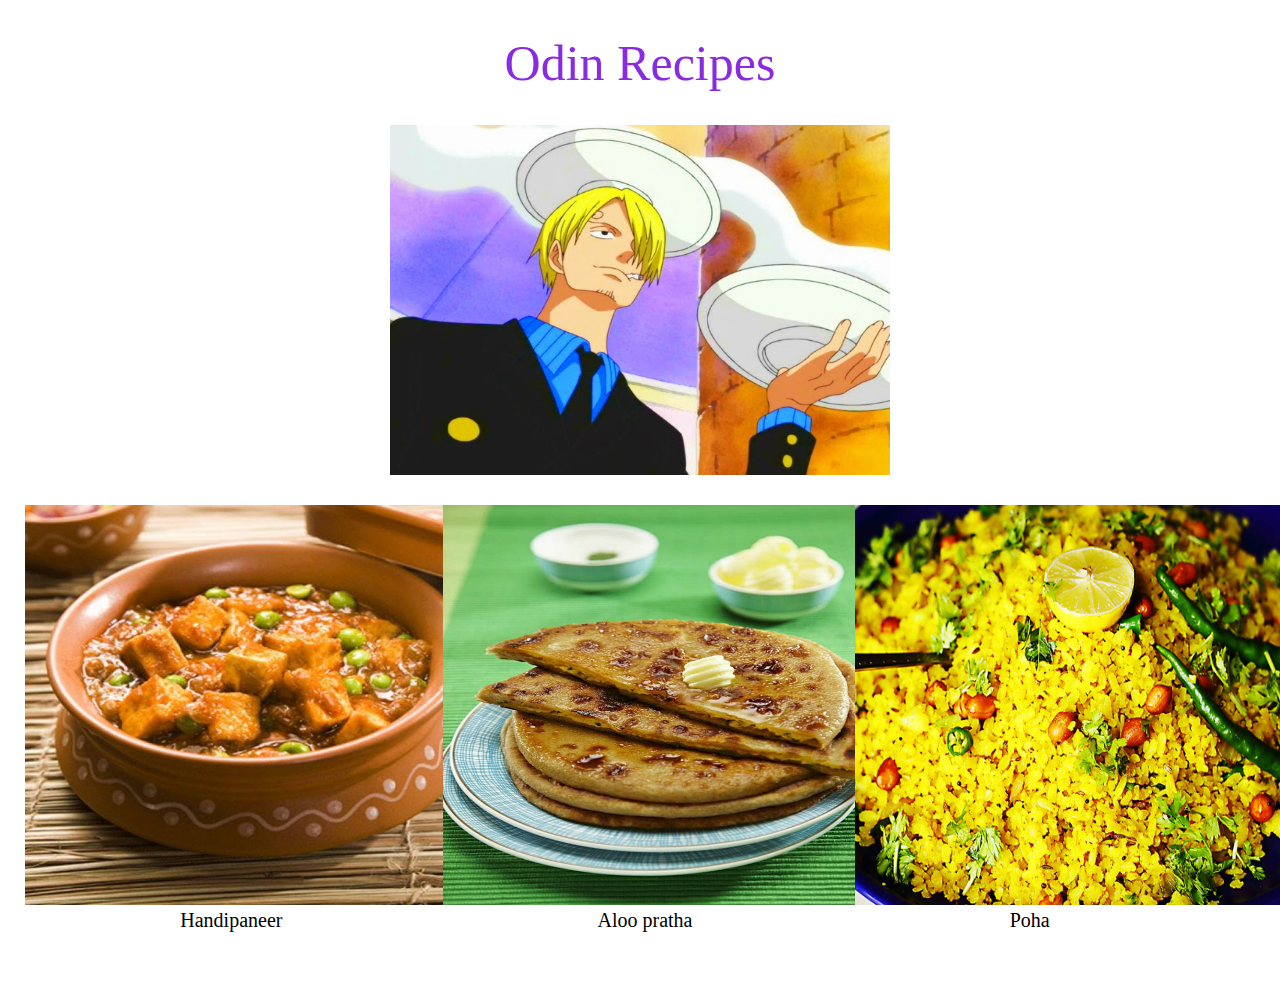
<file: index.html>
<!DOCTYPE html>
<html lang="en">
<head>
    <meta charset="UTF-8">
    <meta name="viewport" content="width=device-width, initial-scale=1.0">
    <title>Recipes</title>
    <link rel="stylesheet" href="./recipes/style.css">
</head> 
<div>
    <h1 id="heading">Odin Recipes</h1>
    <div class="sanji" ><img class="im" src="./recipes/images/sanji.jpg" alt="Sanji cooking"></div>
<div class="container">
    <div class="item item1"><img src="./recipes/images/handi.jpg"> 
    <a href="./recipes/Handipaneer.html" >Handipaneer</a></div>
    <div class="item item2"><img src="./recipes/images/Aloo.jpg"> 
        <a href="./recipes/Aloopratha.html" >Aloo pratha</a></div>
    <div class="item item3"><img src="./recipes/images/poha.jpg"> 
        <a href="./recipes/poha.html" >Poha</a></div>
</div>

</body>
</html>
</file>
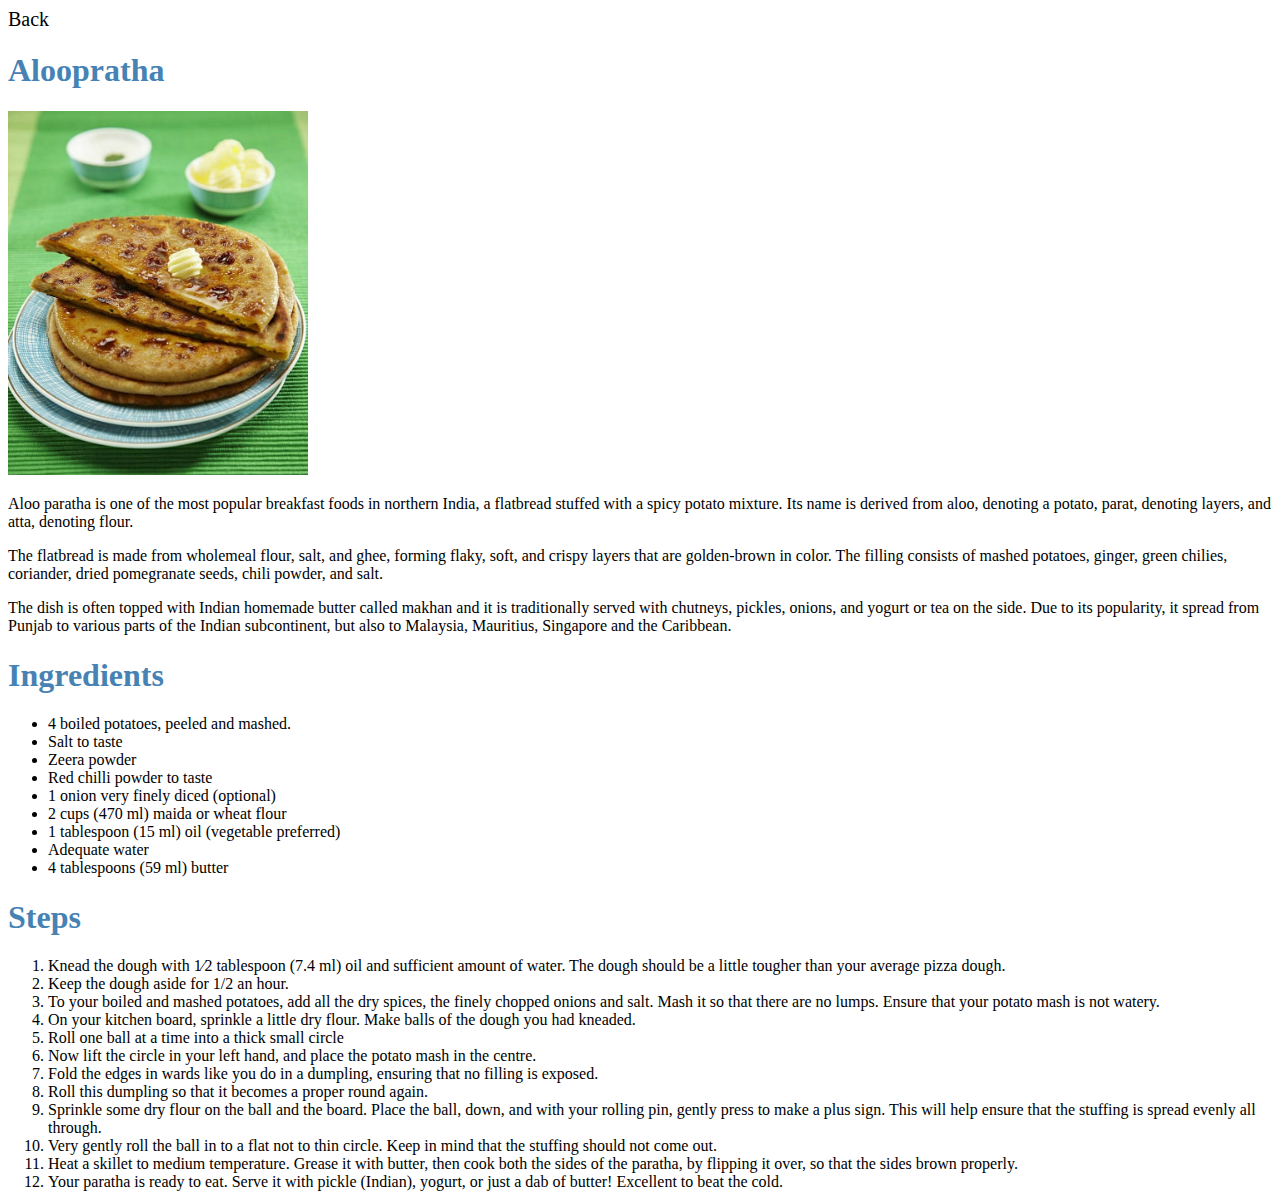
<file: recipes/Aloopratha.html>
<!DOCTYPE html>
<html lang="en">
<head>
    <meta charset="UTF-8">
    <meta name="viewport" content="width=device-width, initial-scale=1.0">
    <title>Document</title>
    <link rel="stylesheet" href="style.css">
</head>
<body>
    <a class="back" href="../index.html">Back</a>
    <h1>Aloopratha</h1>
    <img class="aloo" src="./images/Aloo.jpg" alt="Aloopratha" height="300px" width="300px">
    <p>Aloo paratha is one of the most popular breakfast foods in northern India, a flatbread stuffed with a spicy potato mixture. Its name is derived from aloo, denoting a potato, parat, denoting layers, and atta, denoting flour.</p>
    <p>The flatbread is made from wholemeal flour, salt, and ghee, forming flaky, soft, and crispy layers that are golden-brown in color. The filling consists of mashed potatoes, ginger, green chilies, coriander, dried pomegranate seeds, chili powder, and salt.</p>
    <p>The dish is often topped with Indian homemade butter called makhan and it is traditionally served with chutneys, pickles, onions, and yogurt or tea on the side. Due to its popularity, it spread from Punjab to various parts of the Indian subcontinent, but also to Malaysia, Mauritius, Singapore and the Caribbean.</p>
    <h1>Ingredients</h1>
    <ul>
        <li>4 boiled potatoes, peeled and mashed.</li>
        <li>Salt to taste</li>
        <li>Zeera powder</li>
        <li>Red chilli powder to taste</li>
        <li>1 onion very finely diced (optional)</li>
        <li>2 cups (470 ml) maida or wheat flour</li>
        <li>1 tablespoon (15 ml) oil (vegetable preferred)</li>
        <li>Adequate water</li>
        <li>4 tablespoons (59 ml) butter</li>
    </ul>
    <h1>Steps</h1>
    <ol>
        <li>Knead the dough with 1⁄2 tablespoon (7.4 ml) oil and sufficient amount of water. The dough should be a little tougher than your average pizza dough.</li>
        <li> Keep the dough aside for 1/2 an hour.</li>
        <li>To your boiled and mashed potatoes, add all the dry spices, the finely chopped onions and salt. Mash it so that there are no lumps. Ensure that your potato mash is not watery.</li>
        <li> On your kitchen board, sprinkle a little dry flour. Make balls of the dough you had kneaded.</li>
        <li>Roll one ball at a time into a thick small circle</li>
        <li>Now lift the circle in your left hand, and place the potato mash in the centre.</li>
        <li>Fold the edges in wards like you do in a dumpling, ensuring that no filling is exposed.</li>
        <li>Roll this dumpling so that it becomes a proper round again.</li>
        <li>Sprinkle some dry flour on the ball and the board. Place the ball, down, and with your rolling pin, gently press to make a plus sign. This will help ensure that the stuffing is spread evenly all through.</li>
        <li>Very gently roll the ball in to a flat not to thin circle. Keep in mind that the stuffing should not come out.</li>
        <li>
            Heat a skillet to medium temperature. Grease it with butter, then cook both the sides of the paratha, by flipping it over, so that the sides brown properly.</li>
        <li>
            Your paratha is ready to eat. Serve it with pickle (Indian), yogurt, or just a dab of butter! Excellent to beat the cold.</li>    
</ol>
</body>
</html>
</file>
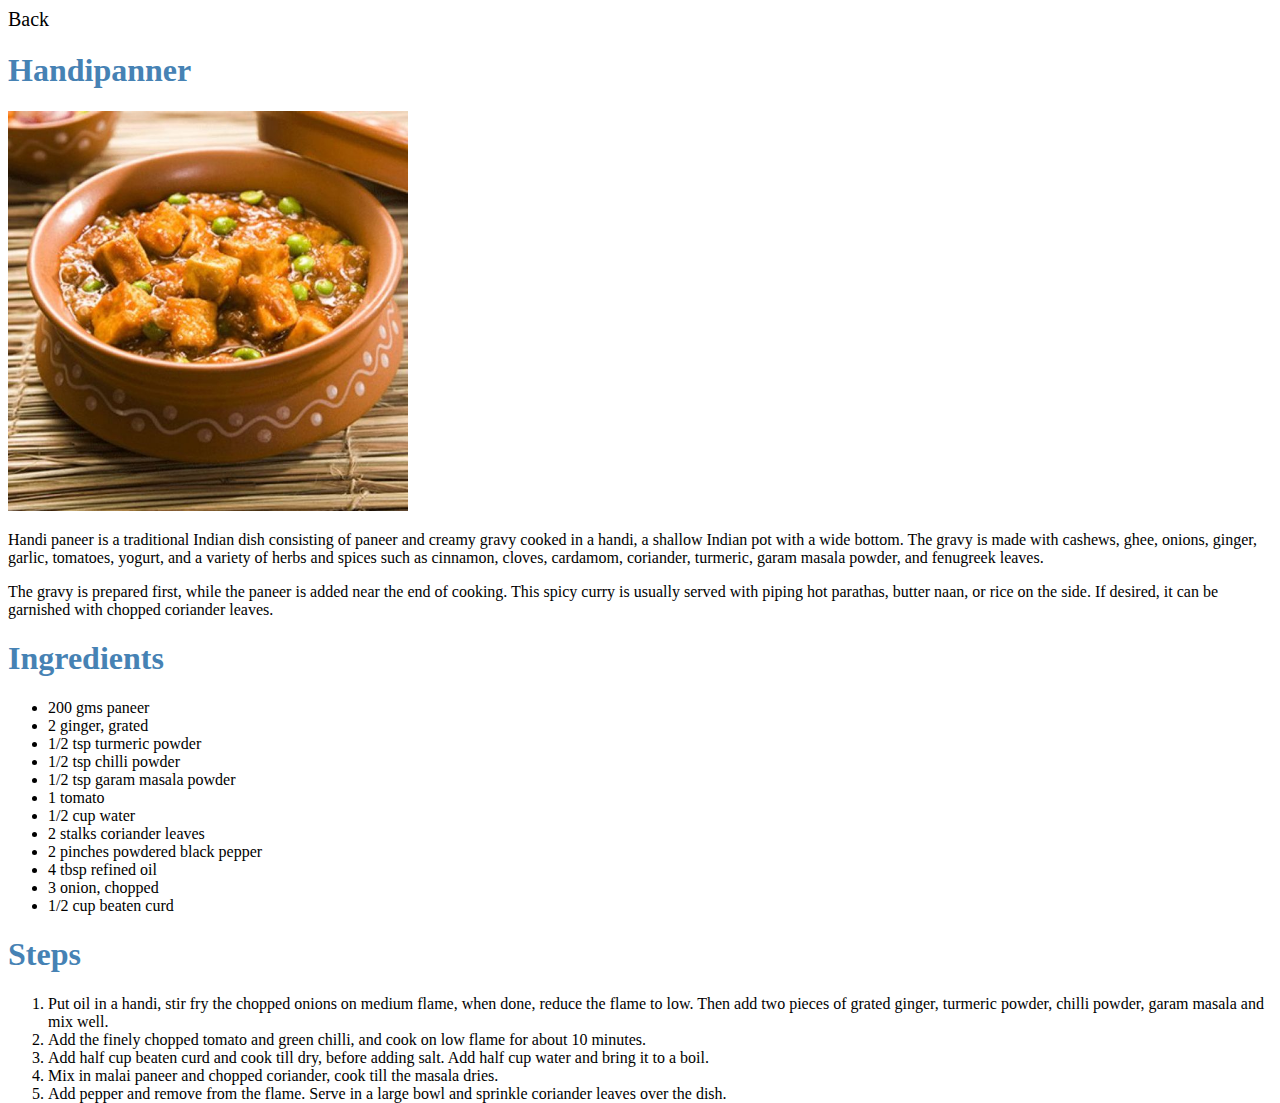
<file: recipes/Handipaneer.html>
<!DOCTYPE html>
<html lang="en">
<head>
    <meta charset="UTF-8">
    <meta name="viewport" content="width=device-width, initial-scale=1.0">
    <title>Recipes</title>
    <link rel="stylesheet" href="style.css">
</head>
<body>
    <a class="back" href="../index.html">Back</a>
    <h1>Handipanner</h1>
    <img class="handi" src="./images/handi.jpg" alt="Handipaneer" >
    <p>Handi paneer is a traditional Indian dish consisting of paneer and creamy gravy cooked in a handi, a shallow Indian pot with a wide bottom. The gravy is made with cashews, ghee, onions, ginger, garlic, tomatoes, yogurt, and a variety of herbs and spices such as cinnamon, cloves, cardamom, coriander, turmeric, garam masala powder, and fenugreek leaves.</p>
    <p>The gravy is prepared first, while the paneer is added near the end of cooking. This spicy curry is usually served with piping hot parathas, butter naan, or rice on the side. If desired, it can be garnished with chopped coriander leaves.</p>
    <h1>Ingredients</h1>
    <ul>
        <li>200 gms paneer</li>
        <li>2 ginger, grated</li>
        <li>1/2 tsp turmeric powder</li>
        <li>1/2 tsp chilli powder</li>
        <li>1/2 tsp garam masala powder</li>
        <li>1 tomato</li>
        <li>1/2 cup water</li>
        <li>2 stalks coriander leaves</li>
        <li>2 pinches powdered black pepper</li>
        <li>4 tbsp refined oil</li>
        <li>3 onion, chopped</li>
        <li>1/2 cup beaten curd</li>
    </ul>
    <h1>Steps</h1>
    <ol>
        <li>Put oil in a handi, stir fry the chopped onions on medium flame, when done, reduce the flame to low. Then add two pieces of grated ginger, turmeric powder, chilli powder, garam masala and mix well.</li>
        <li>Add the finely chopped tomato and green chilli, and cook on low flame for about 10 minutes.</li>
        <li>Add half cup beaten curd and cook till dry, before adding salt. Add half cup water and bring it to a boil.</li>
        <li>Mix in malai paneer and chopped coriander, cook till the masala dries.</li>
        <li>Add pepper and remove from the flame. Serve in a large bowl and sprinkle coriander leaves over the dish.</li>
    </ol>
</body>
</html>
</file>
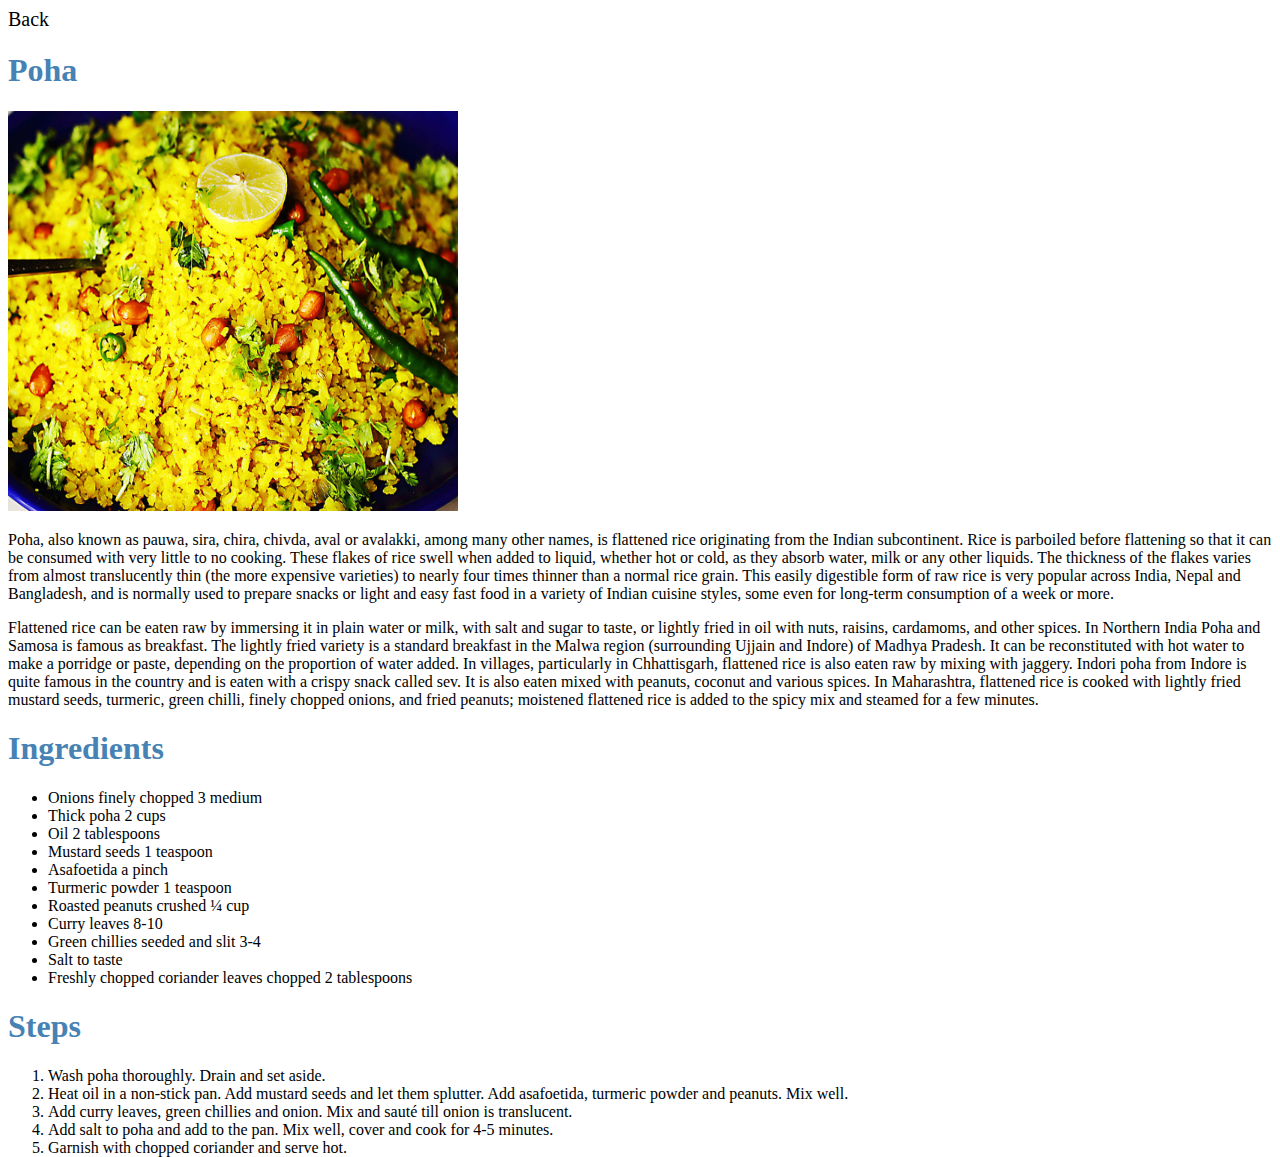
<file: recipes/poha.html>
<!DOCTYPE html>
<html lang="en">
<head>
    <meta charset="UTF-8">
    <meta name="viewport" content="width=device-width, initial-scale=1.0">
    <title>Document</title>
    <link rel="stylesheet" href="style.css">
</head>
<body>
    <a class="back" href="../index.html">Back</a>
    <h1>Poha</h1>
    <img src="./images/poha.jpg" alt="poha" height="400px">
    <p>Poha, also known as pauwa, sira, chira, chivda, aval or avalakki, among many other names, is flattened rice originating from the Indian subcontinent. Rice is parboiled before flattening so that it can be consumed with very little to no cooking. These flakes of rice swell when added to liquid, whether hot or cold, as they absorb water, milk or any other liquids. The thickness of the flakes varies from almost translucently thin (the more expensive varieties) to nearly four times thinner than a normal rice grain.

        This easily digestible form of raw rice is very popular across India, Nepal and Bangladesh, and is normally used to prepare snacks or light and easy fast food in a variety of Indian cuisine styles, some even for long-term consumption of a week or more.</p>
    <p>Flattened rice can be eaten raw by immersing it in plain water or milk, with salt and sugar to taste, or lightly fried in oil with nuts, raisins, cardamoms, and other spices. In Northern India Poha and Samosa is famous as breakfast. The lightly fried variety is a standard breakfast in the Malwa region (surrounding Ujjain and Indore) of Madhya Pradesh. It can be reconstituted with hot water to make a porridge or paste, depending on the proportion of water added. In villages, particularly in Chhattisgarh, flattened rice is also eaten raw by mixing with jaggery. Indori poha from Indore is quite famous in the country and is eaten with a crispy snack called sev. It is also eaten mixed with peanuts, coconut and various spices. In Maharashtra, flattened rice is cooked with lightly fried mustard seeds, turmeric, green chilli, finely chopped onions, and fried peanuts; moistened flattened rice is added to the spicy mix and steamed for a few minutes.</p>
   <h1>Ingredients</h1>
   <ul><li>Onions finely chopped 3 medium</li>
    <li>Thick poha 2 cups</li>
   <li> Oil 2 tablespoons</li>
   <li> Mustard seeds 1 teaspoon</li>
   <li>Asafoetida a pinch</li>
    <li> Turmeric powder 1 teaspoon</li>
    <li>Roasted peanuts crushed ¼ cup</li>
     <li> Curry leaves 8-10</li>
    <li>  Green chillies seeded and slit 3-4</li>
    <li>Salt to taste</li>
    <li> Freshly chopped coriander leaves chopped 2 tablespoons</li></ul>
    <h1>Steps</h1>
    <ol>
        <li>Wash poha thoroughly. Drain and set aside.</li>
        <li>Heat oil in a non-stick pan. Add mustard seeds and let them splutter. Add asafoetida, turmeric powder and peanuts. Mix well.</li>
        <li>Add curry leaves, green chillies and onion. Mix and sauté till onion is translucent.</li>
        <li>Add salt to poha and add to the pan. Mix well, cover and cook for 4-5 minutes.</li>
           <li>Garnish with chopped coriander and serve hot.</li>
    </ol>
</body>
</html>
</file>
<file: recipes/style.css>
body{
    height: 100vh;
}
#heading{
    color:blueviolet;
    font-weight: 500;
    text-align: center;
    font-size: 50px;
}
#heading:hover{
     color:burlywood;
}
.sanji{
    height: 350px;
    width:500px;
    box-sizing: border-box;
    
    margin:auto;
}
.han{
    height: 350px;
    width:350px;
    
    box-sizing: border-box;
    display: inline-block;
    margin-top: 50px;
    margin-left: 95px;
}
.im{
    height: 350px;
    width:500px;
}
.im2{
    height: 350px;
    width:350px;
    
}
.handi{
    height: auto;
    width: 400px;
}
.aloo{
    height: auto;
    width: 300px;
}
.ulist,a{
    color:black;
    text-decoration: none;
    font-size: 20px;
    display: inline-block;
    margin-left:70px; 
}
.ulist1,a{
    color:black;
    text-decoration: none;
    font-size: 20px;
    display: inline-block;
    margin-left: 155px; 
}
.ulist2,a{
    color:black;
    text-decoration: none;
    font-size: 20px;
    display: inline-block;
    margin-left: 155px; 
}


.ulist,a:hover{
    color: cadetblue;
}
h1{
    color:steelblue;
}
.back{
    margin: 0px;
}
.back:hover{
    color: cadetblue;
}
body{
    background-color: white;
}
.container{
    margin-top:30px;
    height: 500px;
    display: flex;
    justify-content: space-evenly;
    align-items: center;
     
}
img{
    height: 400px;
    width:450px;
}
.item{
    height: 500px;
    width:400px
}
.item3{
    margin-left:-5px ;
}
</file>
